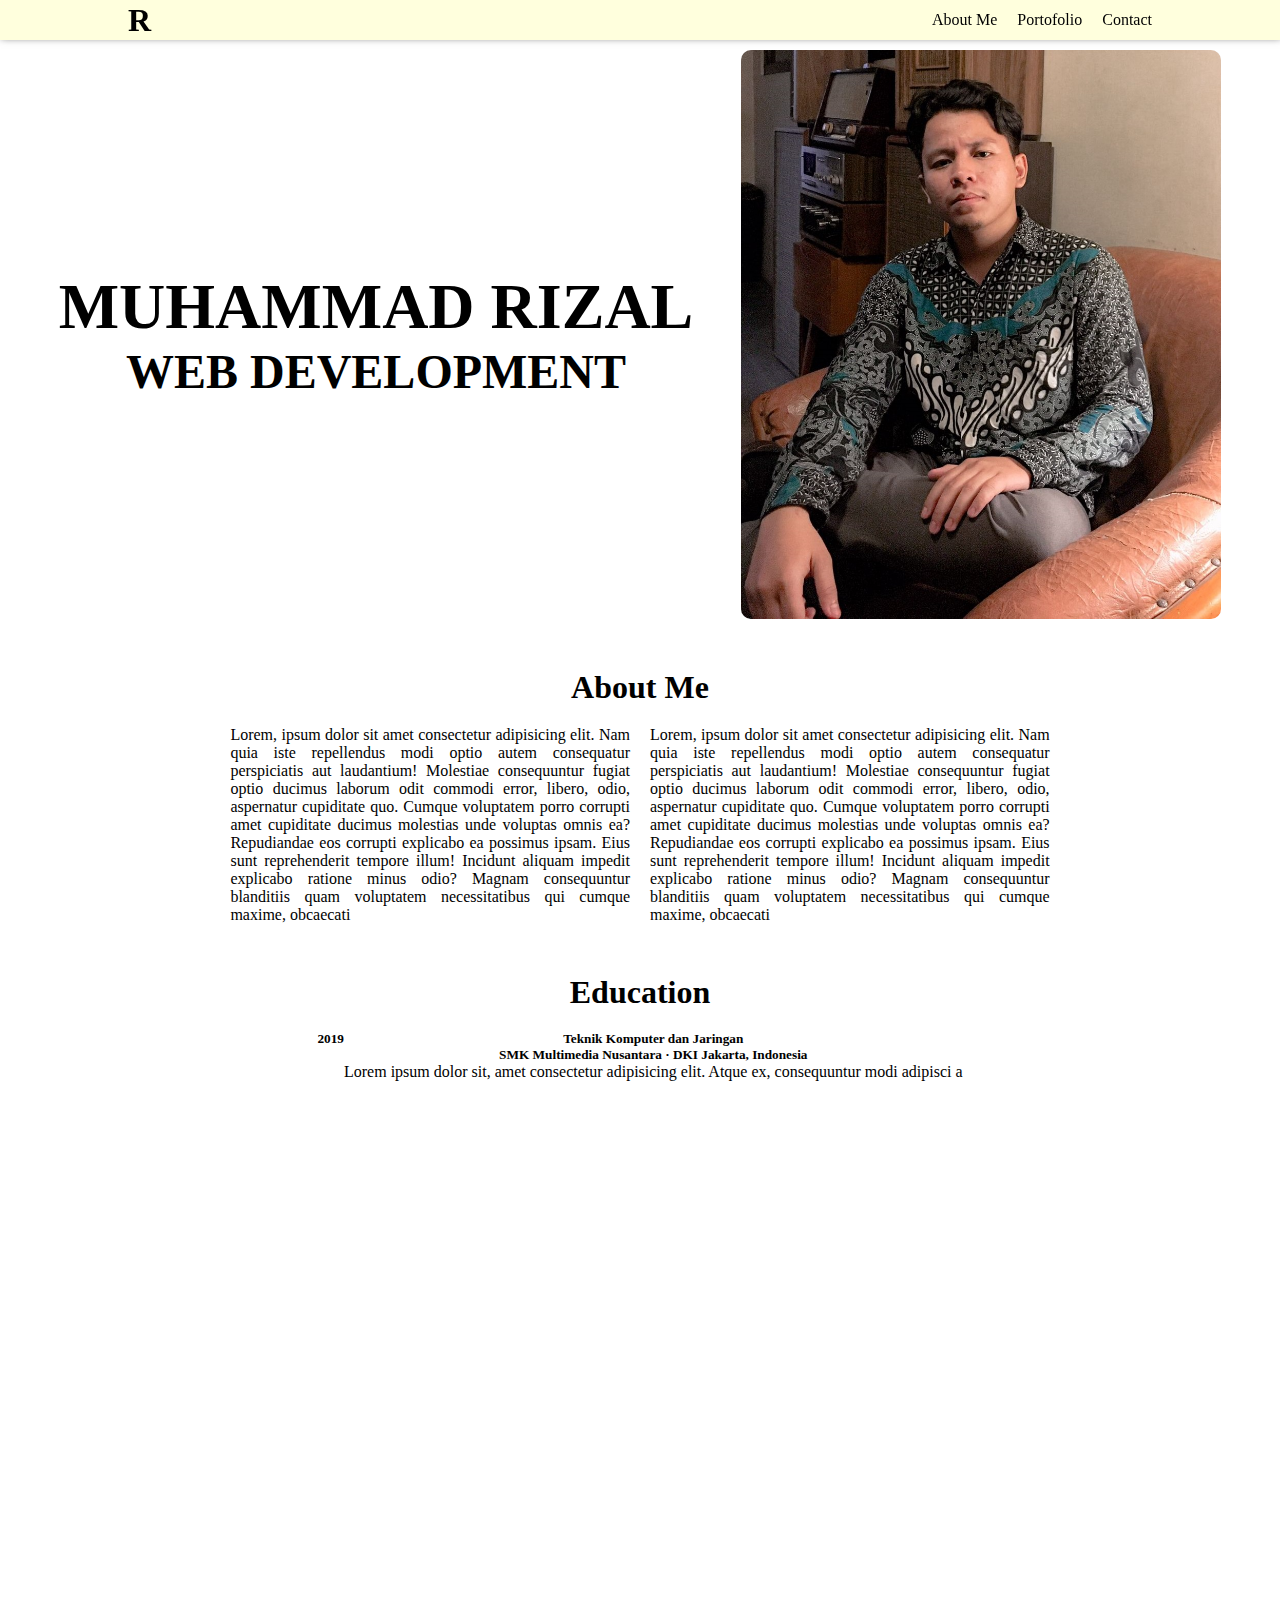
<file: index.html>
<!DOCTYPE html>
<html lang="en">

<head>
    <meta charset="UTF-8">
    <meta http-equiv="X-UA-Compatible" content="IE=edge">
    <meta name="viewport" content="width=device-width, initial-scale=1.0">
    <link rel="stylesheet" href="style.css">
    <title>Portofolio</title>
</head>

<body>
    <header id="header" class="container box-shadow">
        <div class="wrapper-navbar  background-1">
            <div class="container">
                <h4>R</h4>
            </div>
            <div class="navbar">
                <ul class="container">
                    <li class="li-navbar"><a href="index.html">About Me</a></li>
                    <li class="li-navbar"><a href="project.html">Portofolio</a></li>
                    <li class="li-navbar"><a href="contact.html">Contact</a></li>
                </ul>
            </div>
        </div>
    </header>

    <section id="container1" class="container">
        <div class="container1 col-center flex-row  background-1">
            <div class="heading-container1">
                <h1 class="f-4em text-center">MUHAMMAD RIZAL</h1>
                <h1 class="f-3em text-center">WEB DEVELOPMENT</h1>
            </div>
            <img class="img-slide-show" src="Asset/Rizal2.jpg" alt="">
        </div>
    </section>

    <section id="container2" class="container mt-50">
        <div class="wrapper flex-column gap  background-1">
            <h1 class="f-2em">About Me</h1>
            <div class="wrapper gap">
                <p class="text-justify">Lorem, ipsum dolor sit amet consectetur adipisicing elit. Nam quia iste
                    repellendus modi optio autem consequatur perspiciatis aut laudantium! Molestiae consequuntur fugiat
                    optio ducimus laborum odit commodi error, libero, odio, aspernatur cupiditate quo. Cumque voluptatem
                    porro corrupti amet cupiditate ducimus molestias unde voluptas omnis ea? Repudiandae eos corrupti
                    explicabo ea possimus ipsam. Eius sunt reprehenderit tempore illum! Incidunt aliquam impedit
                    explicabo ratione minus odio? Magnam consequuntur blanditiis quam voluptatem necessitatibus qui
                    cumque maxime, obcaecati</p>

                <p class="text-justify">Lorem, ipsum dolor sit amet consectetur adipisicing elit. Nam quia iste
                    repellendus modi optio autem consequatur perspiciatis aut laudantium! Molestiae consequuntur fugiat
                    optio ducimus laborum odit commodi error, libero, odio, aspernatur cupiditate quo. Cumque voluptatem
                    porro corrupti amet cupiditate ducimus molestias unde voluptas omnis ea? Repudiandae eos corrupti
                    explicabo ea possimus ipsam. Eius sunt reprehenderit tempore illum! Incidunt aliquam impedit
                    explicabo ratione minus odio? Magnam consequuntur blanditiis quam voluptatem necessitatibus qui
                    cumque maxime, obcaecati</p>
            </div>

        </div>

    </section>

    <section id="container2" class="container mt-50">
        <div class="wrapper col-center flex-column gap  background-1">
            <h1 class="f-2em">Education</h1>

            <div class="card2 col flex-row gap-10">
                <div class="">
                    <h5>2019</h5>
                </div>
                <div class="">
                    <h5 class="text-center">Teknik Komputer dan Jaringan</h5>
                    <h5 class="text-center">SMK Multimedia Nusantara · DKI Jakarta, Indonesia</h5>
                    <p class="text-justify">Lorem ipsum dolor sit, amet consectetur adipisicing elit. Atque ex, consequuntur modi adipisci a</p>
                </div>
            </div>





            <!-- <div class="col flex-row gap-2em">
                <div class="col flex-column gap">
                    <img class="img-thumbnail" src="Asset/hero4.jpg" alt="">
                    <div class="col flex-column">
                        <h1 class="f-1em text-center text-primary">SMK MULTIMEDIA NUSANTARA</h1>
                        <h1 class="f-1em text-center text-primary">Teknik Komputer dan Jaringan</h1>
                    </div>
                </div>
                <div class="col flex-column gap">
                    <img class="img-thumbnail" src="Asset/hero4.jpg" alt="">
                    <div class="col flex-column">
                        <h1 class="f-1em text-center text-primary">SMK MULTIMEDIA NUSANTARA</h1>
                        <h1 class="f-1em text-center text-primary">Teknik Komputer dan Jaringan</h1>
                    </div>
                </div>
            </div> -->

            <!-- <a href="#">
                <div class="card1 col flex-column gap">
                    <img class="img-card1" src="Asset/hero4.jpg" alt="">
                    <div class="text-card1">
                        <h1 class="f-1em text-primary" >SMK MULTIMEDIA NUSANTARA</h1>
                        <h1 class="f-1em text-primary">TEKNIK KOMPUTER DAN JARINGAN</h1>
                        <h1 class="f-1em text-primary">Tahun 2019</h1>
                    </div>
                </div>
            </a> -->
    </section>
</body>

</html>
</file>
<file: style.css>
*,
html,
body {
    padding: 0%;
    margin: 0%;
    box-sizing: border-box;
}

body {
    height: 8000px;
}

:root {
    --bg-primary: rgba(255, 255, 0, 0.135);
    --text-primary: black;
    --bg-secondary: #333;
    --text-secondary: white;
}

.container {
    display: flex;
    align-items: center;
    justify-content: center;
}

.wrapper {
    display: flex;
    align-items: center;
    justify-content: center;
    width: 80%;
}

.wrapper-navbar {
    display: flex;
    align-items: center;
    justify-content: space-between;
    width: 80%;
}

.col-center {
    display: flex;
    align-items: center;
    justify-content: center;
}

.col {
    display: flex;
    justify-content: center;
}

.flex-column {
    flex-direction: column;
}

.flex-row {
    flex-direction: row;
}

.absolute {
    position: absolute;
}

.box-shadow {
    box-shadow: 1px -3px 8px 0px rgba(0, 0, 0, 0.75);
    -webkit-box-shadow: 1px -3px 8px 0px rgba(0, 0, 0, 0.75);
    -moz-box-shadow: 1px -3px 8px 0px rgba(0, 0, 0, 0.75);
}

.f-1em {
    font-size: 1em;
}

.f-2em {
    font-size: 2em;
}

.f-3em {
    font-size: 3em;
}

.f-4em {
    font-size: 4em;
}

.text-primary {
    color: var(--text-primary);
}

.text-secondary {
    color: var(--text-secondary);
}

.gap {
    gap: 20px;
}

.text-center {
    text-align: center;
}

.text-start {
    text-align: start;
}

.text-justify {
    text-align: justify;
}

.mt-50 {
    margin-top: 50px;
}

.mb-10 {
    margin-bottom: 10px;
}

.absolute {
    position: absolute;
}

/* Card */

.card1 {
    width: 36rem;
}

.img-card1 {
    width: 100%;
    height: 100%;
    border-radius: 10px;
}

.text-card1 {
    display: flex;
    position: absolute;
    flex-direction: column;
    margin-top: 310px;
    margin-left: 10px;
    background-color: var(--bg-primary);
    border-radius: 10px;
}

/* Thumbnail */
.thumbnail {
    display: flex;
    align-items: center;
    justify-content: center;
    width: 80%;
}

.img-thumbnail {
    width: 40%;
    height: 100%;
    border-radius: 10px;
}

.text-thumbnail {
    display: flex;
    position: absolute;
    flex-direction: column;
    margin-top: 310px;
    margin-left: 10px;
    background-color: var(--bg-primary);
    border-radius: 10px;
}

/* Navbar 1*/

#header {
    width: 100%;
    height: 40px;
    background-color: var(--bg-primary);
    color: var(--text-primary);
    position: fixed;
    z-index: 999;
}

.container>h4 {
    font-size: 2em;
}

.navbar,
ul,
li,
a {
    list-style-type: none;
    text-decoration: none;
    color: var(--text-primary);
    gap: 20px;
    font-size: 1em;
}

.li-navbar:hover {
    transform: translateY(-3px);
    transition: 0.3s all ease-in-out;
}

/* Navbar 1 */

/* Container 1 */

.heading-container1 {
    color: var(--text-primary);

}

.container1 {
    margin-top: 50px;
    width: 100vw;
    gap: 3em;
}

.img-slide-show {
    width: 30em;
    border-radius: 10px;
}

/* Container 2 */

#container2 > .wrapper > a:hover {
    transform: translateY(-3px);
    transition: 0.3s ease-in-out;
}
</file>
